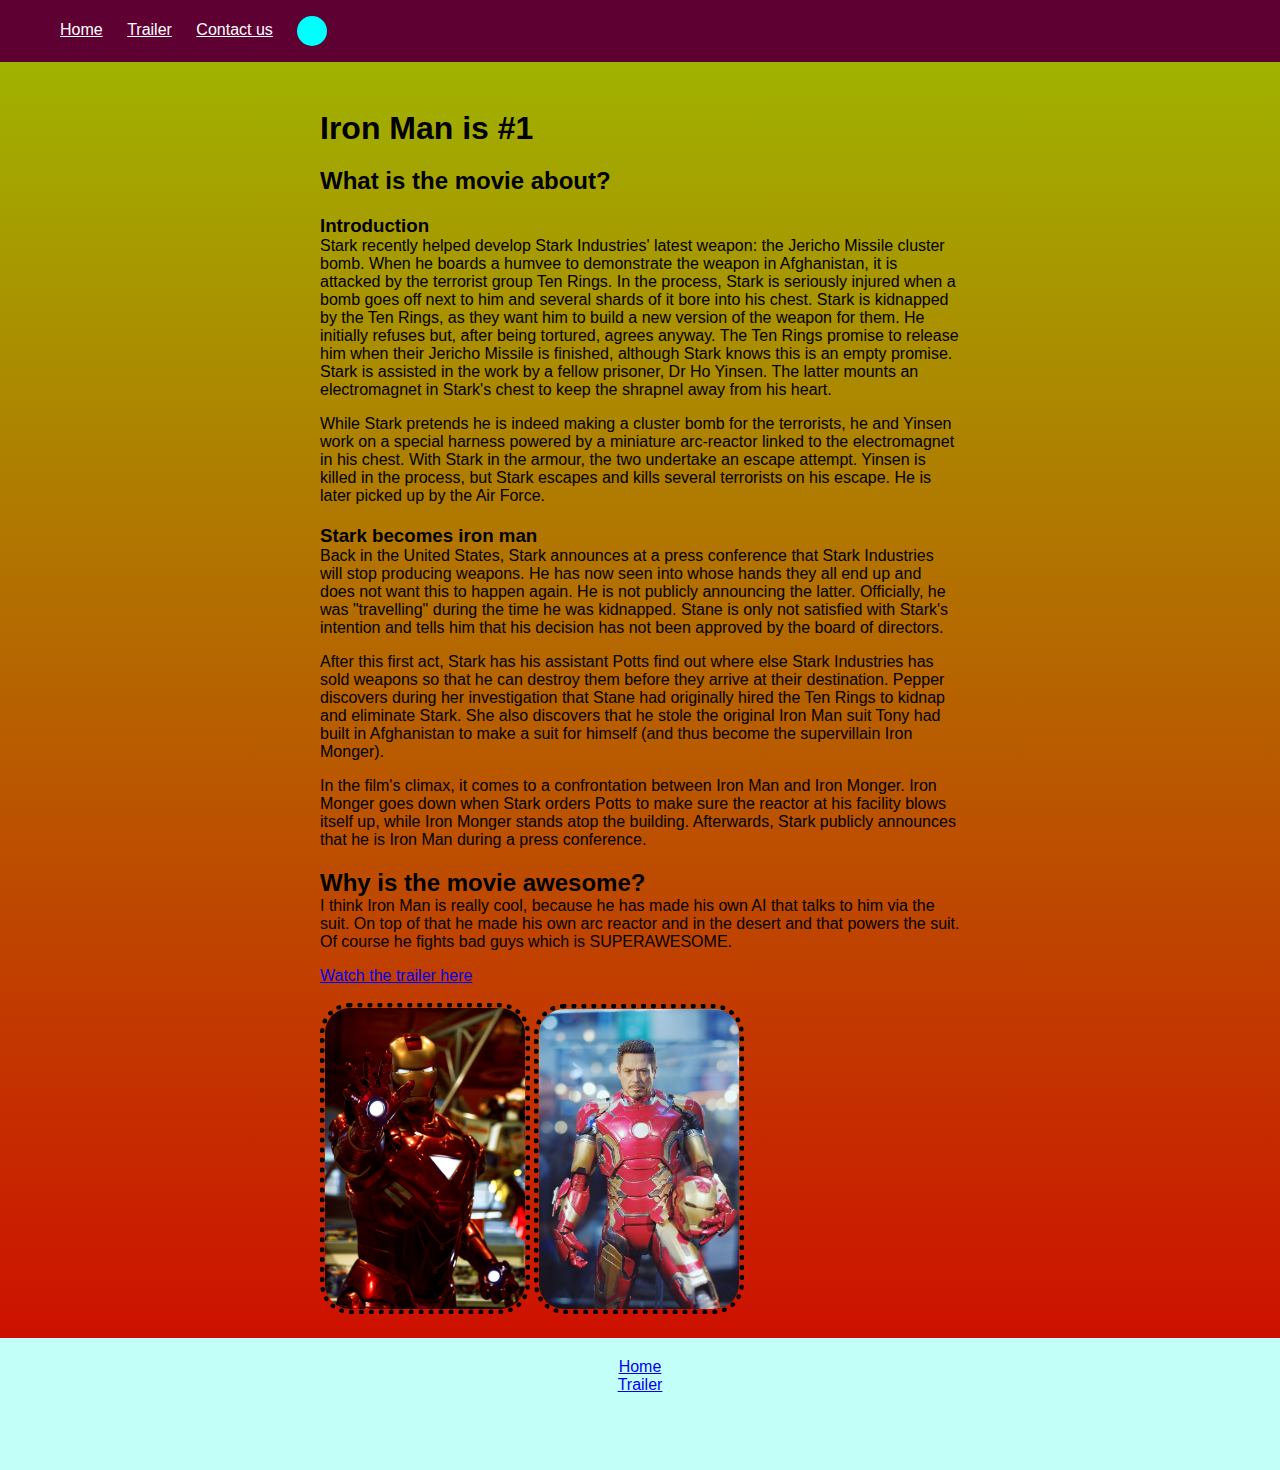
<file: index.html>
<head>
    <link href="style.css" rel="stylesheet">
</head>

<body>

    <header>
        <ul>
            <li><a href="index.html">Home</a></li>
            <li><a href="trailer.html">Trailer</a></li>
            <li><a href="#home-footer">Contact us</a></li>
            <div class="circle"></div>
        </ul>
        
    </header>

    <main>
        <h1>Iron Man is #1</h1>
        <h2> What is the movie about?</h2>
        <h3>Introduction</h3>
        <p>Stark recently helped develop Stark Industries' latest weapon: the Jericho Missile cluster bomb. When he
            boards a humvee to demonstrate the weapon in Afghanistan, it is attacked by the terrorist group Ten Rings.
            In the process, Stark is seriously injured when a bomb goes off next to him and several shards of it bore
            into his chest. Stark is kidnapped by the Ten Rings, as they want him to build a new version of the weapon
            for them. He initially refuses but, after being tortured, agrees anyway. The Ten Rings promise to release
            him when their Jericho Missile is finished, although Stark knows this is an empty promise. Stark is assisted
            in the work by a fellow prisoner, Dr Ho Yinsen. The latter mounts an electromagnet in Stark's chest to keep
            the shrapnel away from his heart.
        </p>
        <p>
            While Stark pretends he is indeed making a cluster bomb for the terrorists, he and Yinsen work on a special
            harness powered by a miniature arc-reactor linked to the electromagnet in his chest. With Stark in the
            armour, the two undertake an escape attempt. Yinsen is killed in the process, but Stark escapes and kills
            several terrorists on his escape. He is later picked up by the Air Force.
        </p>

        <h3>Stark becomes iron man</h3>
        <p>Back in the United States, Stark announces at a press conference that Stark Industries will stop producing
            weapons. He has now seen into whose hands they all end up and does not want this to happen again. He is not
            publicly announcing the latter. Officially, he was "travelling" during the time he was kidnapped. Stane is
            only not satisfied with Stark's intention and tells him that his decision has not been approved by the board
            of directors.
        </p>
        <p>After this first act, Stark has his assistant Potts find out where else Stark Industries has sold weapons so
            that he can destroy them before they arrive at their destination. Pepper discovers during her investigation
            that Stane had originally hired the Ten Rings to kidnap and eliminate Stark. She also discovers that he
            stole the original Iron Man suit Tony had built in Afghanistan to make a suit for himself (and thus become
            the supervillain Iron Monger).
        </p>
        <p>In the film's climax, it comes to a confrontation between Iron Man and Iron Monger. Iron Monger goes down
            when Stark orders Potts to make sure the reactor at his facility blows itself up, while Iron Monger stands
            atop the building. Afterwards, Stark publicly announces that he is Iron Man during a press conference.
        </p>


        <h2>Why is the movie awesome?</h2>
        <p>I think Iron Man is really cool, because he has made his own AI that talks to him via the suit. On top of
            that he made his own arc reactor and in the desert and that powers the suit. Of course he fights bad guys
            which is SUPERAWESOME.</p>

        <a href="trailer.html">Watch the trailer here</a><br><br>

        <img src="img/ironman1.jpg" alt="image of iron man 1">
        <img src="img/ironman2.jpg" alt="image of iron man 2">
    </main>
</body>

<footer id="home-footer">
    <a href='index.html'>Home</a> <br>
    <a href='trailer.html'>Trailer</a>
    <p>Author: Student 1</p>
    <p>All rights reserved</p>
</footer>
</file>
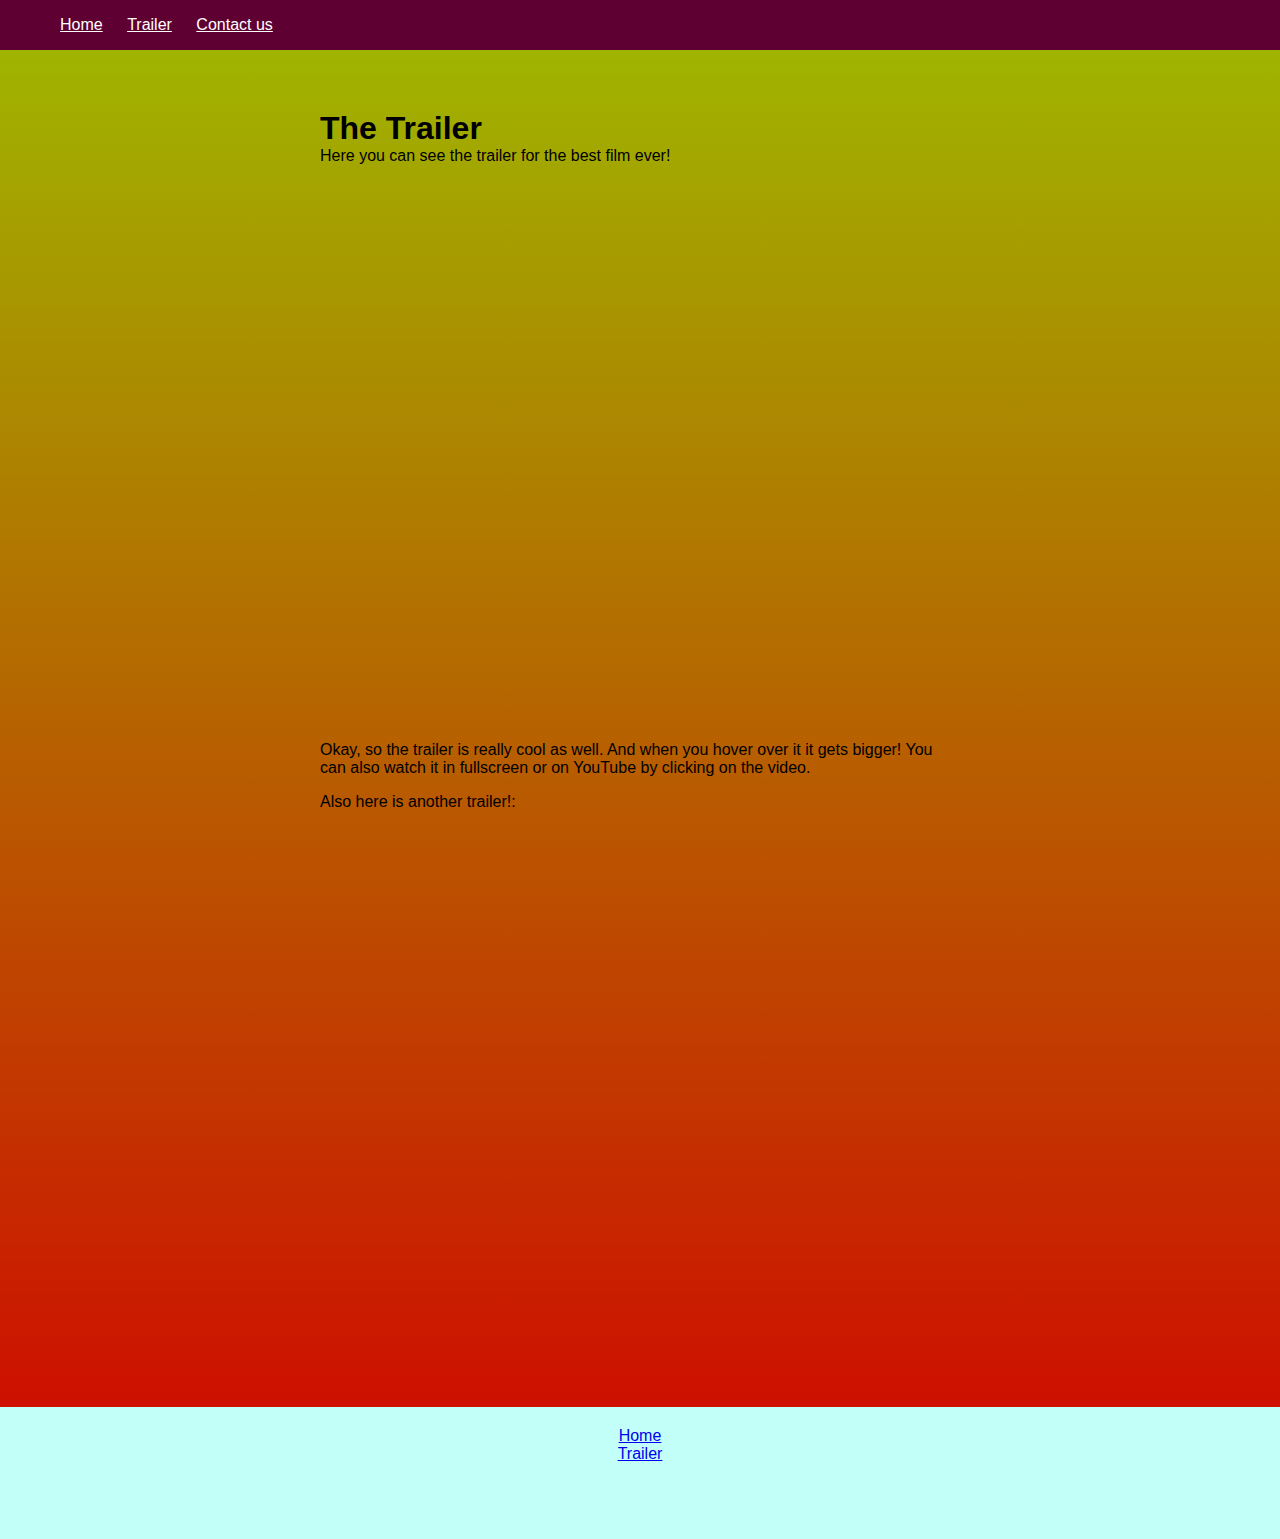
<file: trailer.html>
<head>
    <link href="style.css" rel="stylesheet">
</head>

<body>
    <header>
        <ul>
            <li><a href="index.html">Home</a></li>
            <li><a href="trailer.html">Trailer</a></li>
            <li><a href="#footer">Contact us</a></li>
        </ul>
    </header>
    <main>
        <h1>The Trailer</h1>
        <p>Here you can see the trailer for the best film ever!</p>
        <iframe width="900" height="500" src="https://www.youtube.com/embed/8ugaeA-nMTc" title="YouTube video player"
            frameborder="0"
            allow="accelerometer; autoplay; clipboard-write; encrypted-media gyroscope; picture-in-picture;">
        </iframe>
        <p>Okay, so the trailer is really cool as well. And when you hover over it it gets bigger! You can also watch it in fullscreen or on YouTube by clicking on the video.</p>

        <p>Also here is another trailer!:</p>
        <iframe width="900" height="500" src="https://www.youtube.com/embed/KAE5ymVLmZg" title="YouTube video player" frameborder="0" allow="accelerometer; autoplay; clipboard-write; encrypted-media; gyroscope; picture-in-picture" allowfullscreen></iframe>
    </main>
</body>

<footer>
    <a href='index.html'>Home</a> <br>
    <a href='trailer.html'>Trailer</a> <br>
    <p>Author: Student 1</p>
    <p>All rights reserved</p>
</footer>
</file>
<file: style.css>
/* css code */
/* A '*' means all code, so all code now has a transition of 200ms if anything changes. */
* { 
    transition: all 200ms;
}

body {
    font-family: 'Trebuchet MS', 'Lucida Sans Unicode', 'Lucida Grande', 'Lucida Sans', Arial, sans-serif;
    background-image: linear-gradient(rgb(158, 186, 0), rgb(210, 0, 0));
    max-width: 100%;
    padding: 0;
    margin: 0;
}

header {
    background-color: rgb(95, 0, 51);
    width: 100%;
    color: white;

    height: max-content;
    position: fixed;
    left: 0;
    top: 0;
}

header li {
    display: inline;
    margin-left: 20px;
}

header a {
    color: white;
}

.circle {
    width: 30px;
    height: 30px;
    background-color: aqua;
    display: inline-block;
    vertical-align: middle;
    border-radius: 30px;
    margin: 0 20px;

    animation-name: header-block;
    animation-duration: 5s;
    animation-iteration-count: infinite;
}

main {
    width: max-content;
    max-width: 50%;
    margin: 110px auto 20px;

    animation-name: flyintext;
    animation-duration: 5s;
}

h1, h2, h3 {
    margin: 20px 0 0;
}

p {
    margin-top: 0;
}

iframe {
    margin: 30px 0;
}

img {
    width: 200px;
    border-radius: 30px;
    border: 5px dotted black;
    transition: all 1s;
}

footer {
    background-color: rgb(195, 255, 249);;
    width: 100%;
    color: rgb(195, 255, 249);
    font-size: 16px;
    text-align: center;

    padding: 20px 0;

    position: relative;
    left: 0;
    bottom: 0;

    transition: all 0.3s;
}

footer p {
    margin: 0;
}

footer p:first-of-type  {
    margin-top: 20px;
}


/* animations */
footer:hover {
    color: rgb(35, 19, 19);
}

@keyframes header-block {
    0% {margin-left: 20px;}
    50% {margin-left: 1000px;}
    100% {margin-left: 20px;}
}

img:hover {
    width: 250px;
}

a:hover {
    color: rgb(43, 183, 0);
}

iframe:hover {
    width: 1100px;
    height: 600px;
}

@keyframes flyintext {
    from {color: rgb(195, 255, 249);}
    to {color: black;}
}
</file>
